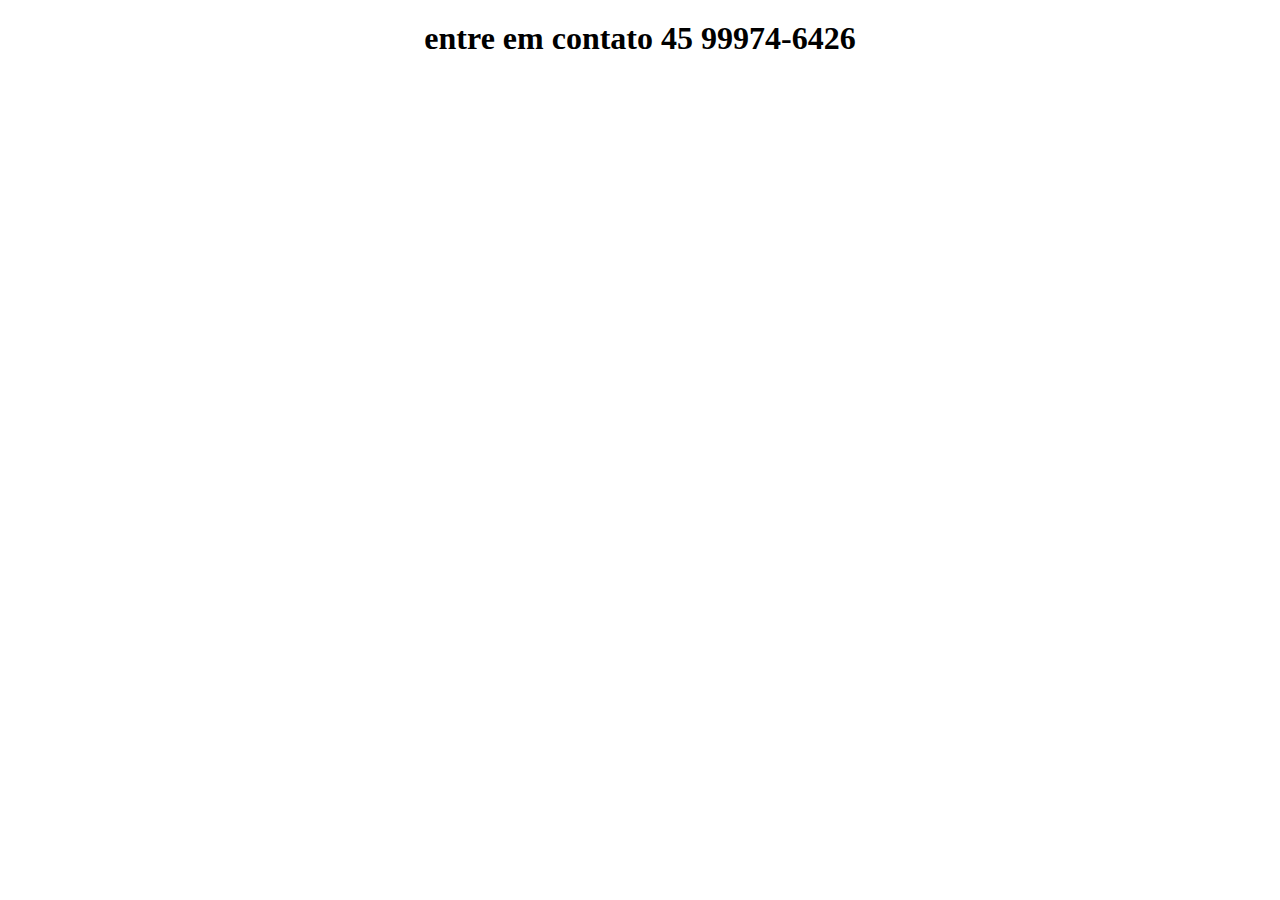
<file: contato.html>
<!DOCTYPE html>
<html lang="pt-br">
<head>
    <meta charset="UTF-8">
    <meta name="viewport" content="width=device-width, initial-scale=1.0">
    <title>Document</title>
    <link rel="stylesheet" href="ememo.css">
</head>
<body>
    <h1>entre em contato 45 99974-6426</h1>
    
</body>
</html>
</file>
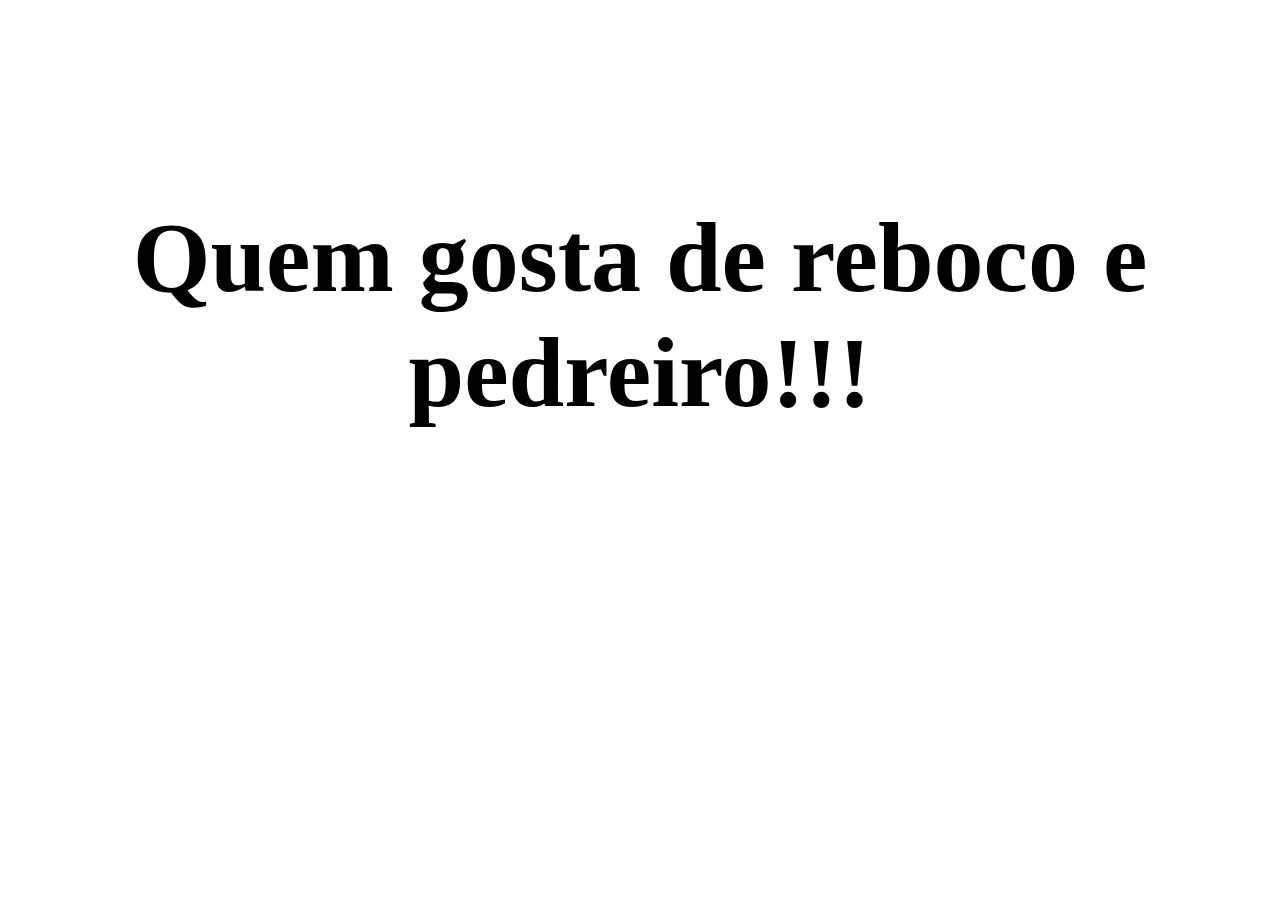
<file: muito.html>
<!DOCTYPE html>
<html lang="en">
<head>
    <meta charset="UTF-8">
    <meta name="viewport" content="width=device-width, initial-scale=1.0">
    <title>Document</title>
    <link rel="stylesheet" href="ememo.css">
</head>
<body>
    <div class="sorte"><h1>Quem gosta de reboco e pedreiro!!!</h1></div>
    
</body>
</html>
</file>
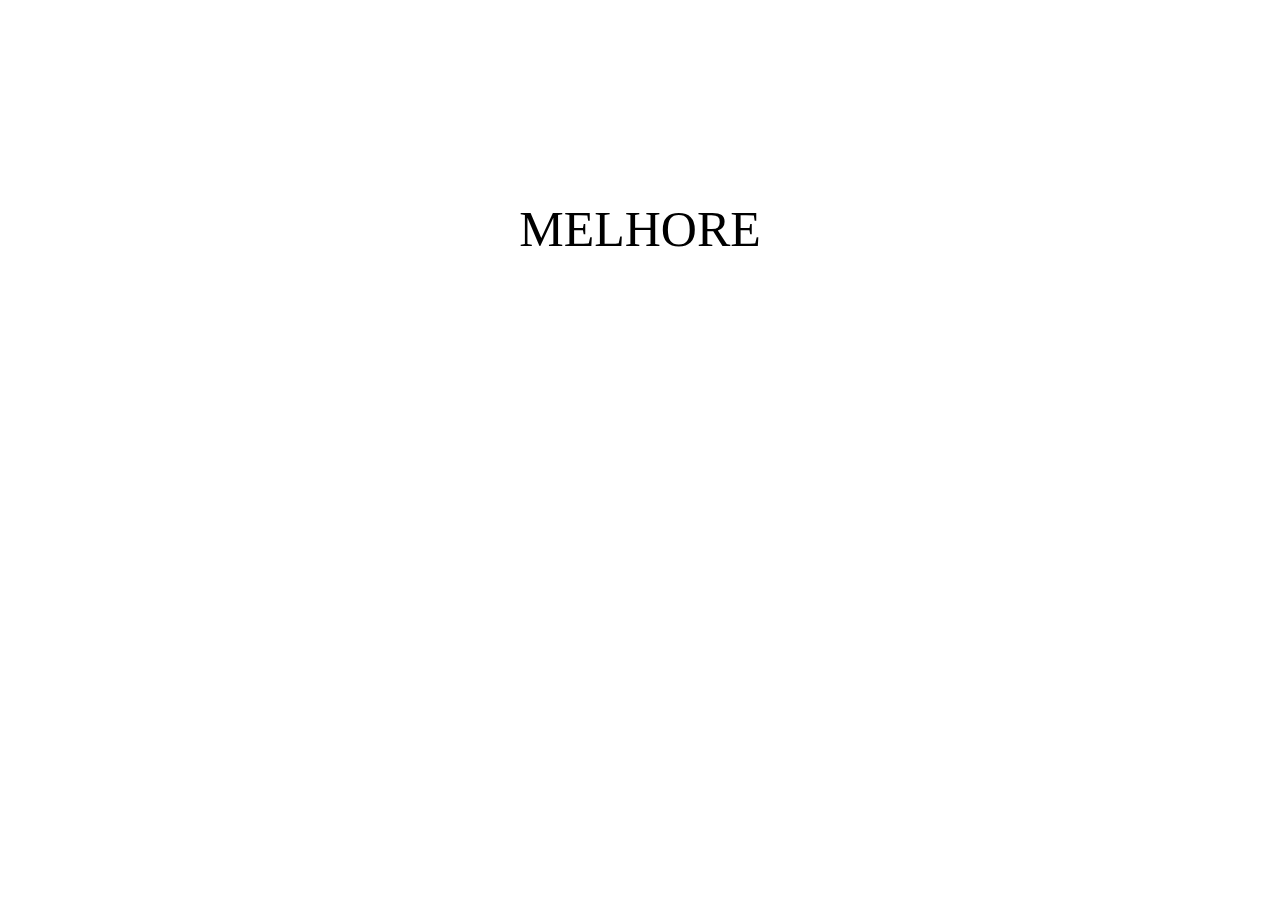
<file: nao.html>
<!DOCTYPE html>
<html lang="pt-br">
<head>
    <meta charset="UTF-8">
    <meta name="viewport" content="width=device-width, initial-scale=1.0">
    <title>fazoL</title>
    <link rel="stylesheet" href="ememo.css">
</head>
<body>
    <div class="sorte"><P>MELHORE</P></div>
    
</body>
</html>
</file>
<file: ememo.css>
h1{
    text-align: center;
    margin-top: 20px;
}
img{
    position: relative;
    margin-top: 50px;
    align-items: center;
    background-size: cover;
    left: 720px;
    width: 480px; /* Largura fixa */
    height: 360px; /* Altura fixa */
    background-position: center;
}
a{
    text-align: center;
    left: 0px;
    font-family: Arial;
    font-size: 30px;
    text-decoration: none;
    color: rgb(255, 255, 255);
    z-index: 5;
    position: relative;
    display: block;
}
.bloco-fundo {
    background-color: #000; /* Cor de fundo preta */
    color: #fff; /* Cor do texto branco */
    padding: 20px; /* Espaçamento interno */
    width: 70px; /* Largura da caixa */
    margin: 5px; /* Margem ao redor da caixa */
    border-radius: 10px; /* Borda arredondada */
    box-shadow: 0 4px 8px rgba(0, 0, 0, 0.2); /* Sombra */
    background-position: center;
    margin: 0 auto;
    margin-top: 5px;
    display: block;
}
span:hover{
    color: rgb(255, 0, 0); /* Cor que o texto terá quando o mouse estiver em cima */
}
.sorte{
    text-align: center;
    font-size: 50px;
    margin-top: 200px;
}
</file>
